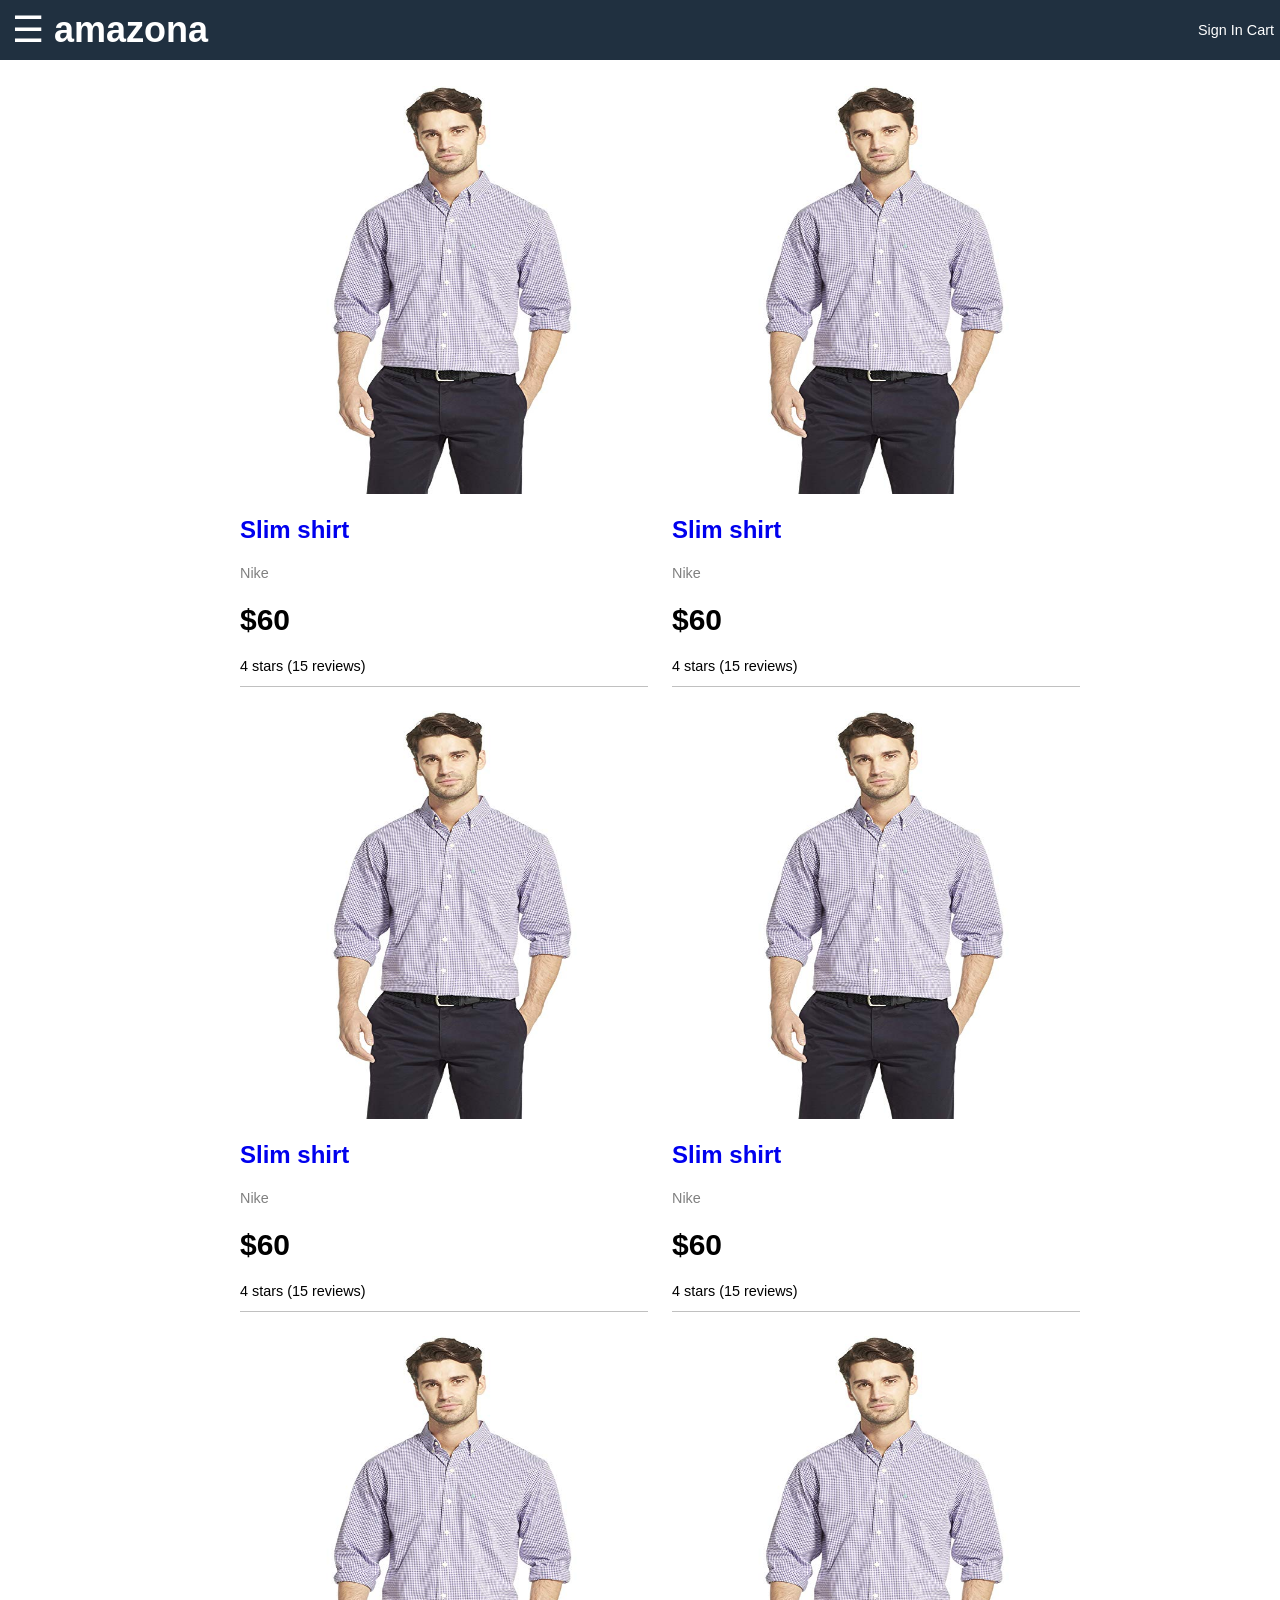
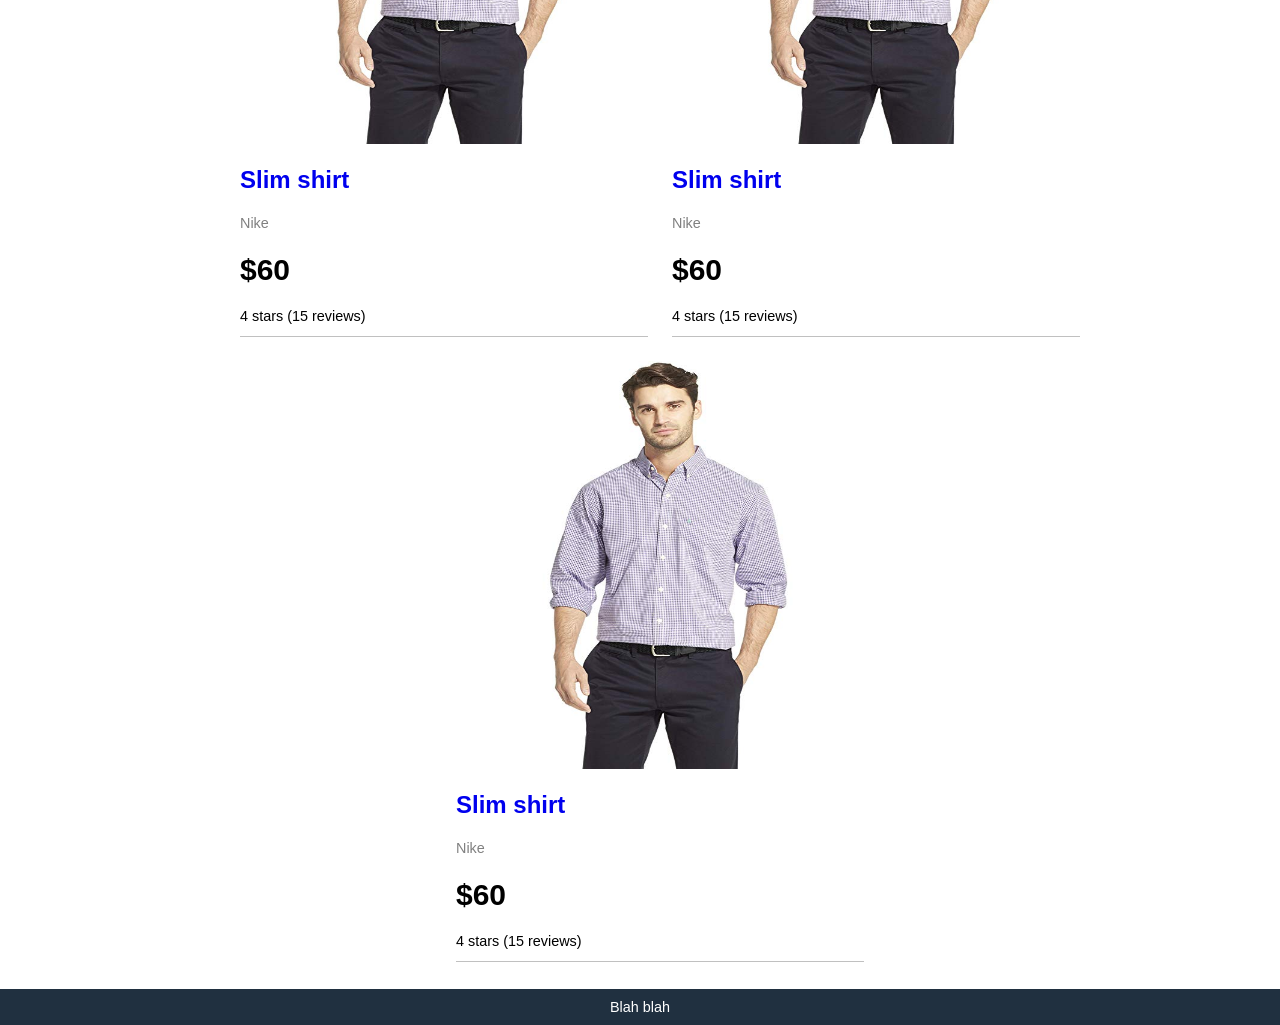
<file: index.html>
<!DOCTYPE html>
<html>
<head> 
    <link rel="stylesheet" href="style.css"/>
    <title>Amazona</title>
</head>
<body>
    <div class="grid-container">
        <header class="header"> 
            <div class="brand">
                <!-- this ascii code makes a hamburger button: -->
                <!-- use css to style it -->
                <!-- and a javascript function below in script tags where 
                it is defined -->
                <button onclick="openMenu()"> &#9776; </button>
                <a href="index.html">amazona</a>
            </div>
            <div class="header-links">
                <a href="index.html">Sign In</a>
                <a href="index.html">Cart</a>
            </div>

        </header>
    <aside class=sidebar>
        <h3>Categories</h3>
        <button class="sidebar-closebutton" onclick="closeMenu()">X</button> 
        <ul>
            <li><a href="index.html">Pants</a></li>
            <li><a href="index.html">Shirts</a></li>
        <ul>
    </aside>
    <main class="main">
        <div class="content">
            <ul class="products">
                <li> 
                    <div class="product">
                        <img class="product-image" src="images/d1.jpg" alt="Product 1"/>
                        <div class="product-name">
                            <a href="product.html">Slim shirt</a></div>
                        <div class="product-brand">Nike</div>
                        <div class="product-price">$60</div>
                        <div class="product-rating">4 stars (15 reviews)</div>
                    </div>
                </li>
                <li> 
                    <div class="product">
                        <img class="product-image" src="images/d1.jpg" alt="Product 1"/>
                        <div class="product-name">
                            <a href="product.html">Slim shirt</a></div>
                        <div class="product-brand">Nike</div>
                        <div class="product-price">$60</div>
                        <div class="product-rating">4 stars (15 reviews)</div>
                    </div>
                </li>
                <li> 
                    <div class="product">
                        <img class="product-image" src="images/d1.jpg" alt="Product 1"/>
                        <div class="product-name">
                            <a href="product.html">Slim shirt</a></div>
                        <div class="product-brand">Nike</div>
                        <div class="product-price">$60</div>
                        <div class="product-rating">4 stars (15 reviews)</div>
                    </div>
                </li>
                <li> 
                    <div class="product">
                        <img class="product-image" src="images/d1.jpg" alt="Product 1"/>
                        <div class="product-name">
                            <a href="product.html">Slim shirt</a></div>
                        <div class="product-brand">Nike</div>
                        <div class="product-price">$60</div>
                        <div class="product-rating">4 stars (15 reviews)</div>
                    </div>
                </li>
                <li> 
                    <div class="product">
                        <img class="product-image" src="images/d1.jpg" alt="Product 1"/>
                        <div class="product-name">
                            <a href="product.html">Slim shirt</a></div>
                        <div class="product-brand">Nike</div>
                        <div class="product-price">$60</div>
                        <div class="product-rating">4 stars (15 reviews)</div>
                    </div>
                </li>
                <li> 
                    <div class="product">
                        <img class="product-image" src="images/d1.jpg" alt="Product 1"/>
                        <div class="product-name">
                            <a href="product.html">Slim shirt</a></div>
                        <div class="product-brand">Nike</div>
                        <div class="product-price">$60</div>
                        <div class="product-rating">4 stars (15 reviews)</div>
                    </div>
                </li>
                <li> 
                    <div class="product">
                        <img class="product-image" src="images/d1.jpg" alt="Product 1"/>
                        <div class="product-name">
                            <a href="product.html">Slim shirt</a></div>
                        <div class="product-brand">Nike</div>
                        <div class="product-price">$60</div>
                        <div class="product-rating">4 stars (15 reviews)</div>
                    </div>
                </li>
            </ul>
        </div>
    </main>
    <footer class="footer">
    Blah blah
    </footer>
    </div>
    <script>
        function openMenu() {
           document.querySelector(".sidebar").classList.add("open");

        };
        function closeMenu() {
           document.querySelector(".sidebar").classList.remove("open");

        }
    </script>
</body>
</html>
</file>
<file: style.css>
html {
    /* rem (relative-to-root-element em) is better than absolute units.
       most browsers have 16px root element, so if we want 10px as root,
       set the default scaling to 62.5%
    */
    font-size: 75%;
    box-sizing: border-box; 
    /* overflow: hidden; 
    width: 100%;
    height: 100vh;*/
}
body {
    font: 1.2rem Arial;
    margin: 0;
    /*padding: 0;*/
    height: 100vh;
    /* height: 100%; */
}
/* try making a big container for everything: 
.screen-container {
  display:block;
  height: 100vh;
    margin: 0;
    padding: 0;
} */

/* default settings for all links: */
a {
    text-decoration: none;
}
a:hover {
    color: #ff8000;
}

/* define a new class by starting it with a dot */
.grid-container {
    display: grid;
    grid-template-areas:
        "header"
        "main"
        "footer";
    /* our grid has 1 column-fragment and the above 3 row fragments: */
    grid-template-columns: 1fr;
    grid-template-rows: 5rem 1fr 3rem;
    height: 100%;
}
/* create classes for each grid template area */
.header {
    grid-area: header;
    background-color: #203040;
    color: #ffffff;
    display: flex;
    justify-content: space-between;
    align-items: center; /* vertical align */
    padding: 0.5rem;
}
.main {
    grid-area: main;
}
.footer {
    grid-area: footer;
    background-color: #203040;
    color: #ffffff;
    display: flex;
    justify-content: center; /* horizontal align */
    align-items: center; /* vertical align */
}
.brand a {
    color: #ffffff;
    font-size: 3rem;
    font-weight: bold;
    text-decoration: none; /* don't underline the link */
}
.header-links a {
    color: #ffffff;
    text-decoration: none; /* don't underline the link */
}
.header-links a:hover {
    color: #ff8000;
}

/* main page */
.products {
    display: flex;
    flex-wrap: wrap;
    justify-content: center; /* horizontal align */
    align-items: center; /* vertical align */
}
.products li {
    flex: 0 1 34rem;
    margin: 1rem;
    height: 50rem;
    list-style-type: none;
    padding: 0;
    border-bottom: 0.1rem #c0c0c0 solid;
}
.product {
    display: flex;
    flex-direction: column;
    justify-content: space-between;
    height: 100%;
}
.product-image {
    max-height: 34rem;
    max-width: 34rem;
}
.product-name {
    font-size: 2rem;
    font-weight: bold;
}
.product-brand {
    font-size: 1.2rem;
    color: #808080;
}
.product-price {
    font-size: 2.5rem;
    font-weight: bold;
}
.product-rating {
    margin-bottom: 1rem;
}

/* sidebar */
.brand button {
    background: none;
    border: none;
    color: #ffffff;
    font-size: 3rem;
    padding: 0.5rem;
    cursor: pointer;
}
.sidebar {
    /* we'll make it a fixed width, and mostly have it off-screen: */
    position: fixed;
    width: 30rem;
    transform: translateX(-30rem);
    background-color: #f0f0f0;
    height: 100%;
}
.sidebar.open {
    transform: translateX(0);
}
.sidebar-closebutton {
    border: 0.1rem solid #000000;
    border-radius: 50%;
    font-size: 2rem;
    width: 3rem;
    height: 3rem;
    padding: 0.5rem;
    /* lowercase x is offset slightly down, so reduce top padding to compensate */
    padding-top: 0.2rem;
    cursor: pointer;
    /* position it at top right: */
    position: absolute;
    top: 0.5rem;
    right: 0.5rem;
}
</file>
